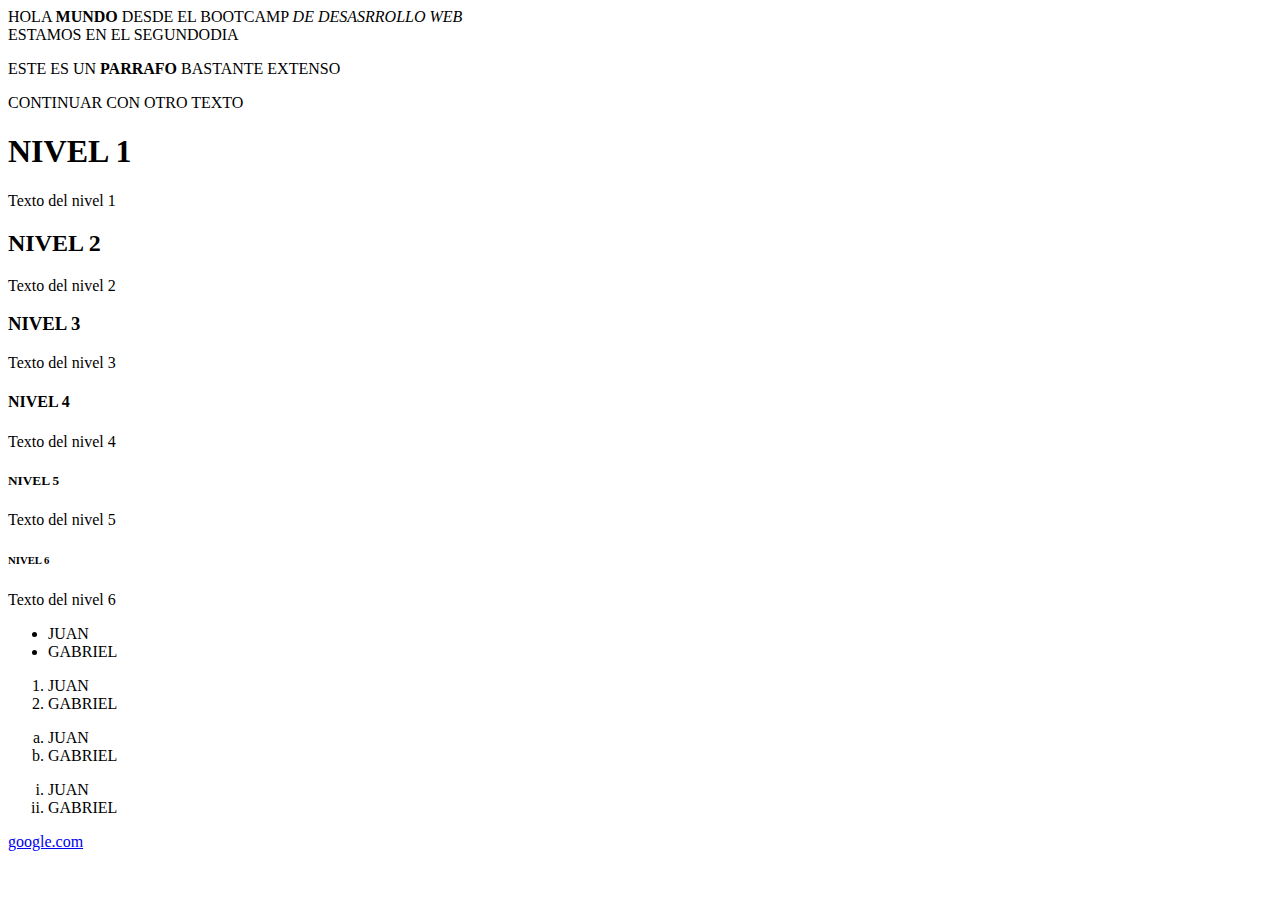
<file: index.html>
<!DOCTYPE html>
<html lang="en">
    <head>
        <meta chargset="UTF-8">
        <meta http-equiv="X-UA-Compatible" content="IE=edge">
        <meta name="viewport" content="width=device-width, initial-scale=1.0">
        <meta name="description" content="Esta es una pagina de saludo">
        <title> Saludando desde HTML</title>
        <!--SON ELEMENTOS EXCLUSIVAMENTE LOCALES-->
        <script>
            /* codigo java script*/
        </script>
        <style>
            /* estilos para la pagina web*/
        </style>
        <link rel="atylesheet" href="mis_estilod.css">
        <scrpt src="mis_scrptd.js"></scrpt>

    </head>
    <body>
        
        HOLA <strong>MUNDO</strong> DESDE EL BOOTCAMP
        <i>DE DESASRROLLO WEB<br></i>ESTAMOS EN EL <span>SEGUNDO</span>DIA
        <p>ESTE ES UN<strong> PARRAFO</strong> BASTANTE EXTENSO</p>
        CONTINUAR CON OTRO TEXTO
        <h1>NIVEL 1</h1>Texto del nivel 1<h2>NIVEL 2</h2>Texto del nivel 2
        <h3>NIVEL 3</h3>Texto del nivel 3<h4>NIVEL 4</h4>Texto del nivel 4
        <h5>NIVEL 5</h5>Texto del nivel 5<h6>NIVEL 6</h6>Texto del nivel 6
        <br>
    <!--LISTAS-->
    <!--Lista no ordenada-->
    <ul>
        <li>JUAN</li>
        <li>GABRIEL</li>
    </ul>
    <!--Lista ordenada (con numeros)-->
    <ol type="1">
        <li>JUAN</li>
        <li>GABRIEL</li>
    </ol>
    <!--Lista ordenada (con letra)-->
    <ol type="a">
        <li>JUAN</li>
        <LI>GABRIEL</LI>
    </ol>
    <!--Lista ordenada 8con numeros romanos-->
    <ol type="i">
        <li>JUAN</li>
        <li>GABRIEL</li>
    </ol>
    <!--ENLACES-->
    <a href="otro.html">google.com</a>
    </body>
</html>
</file>
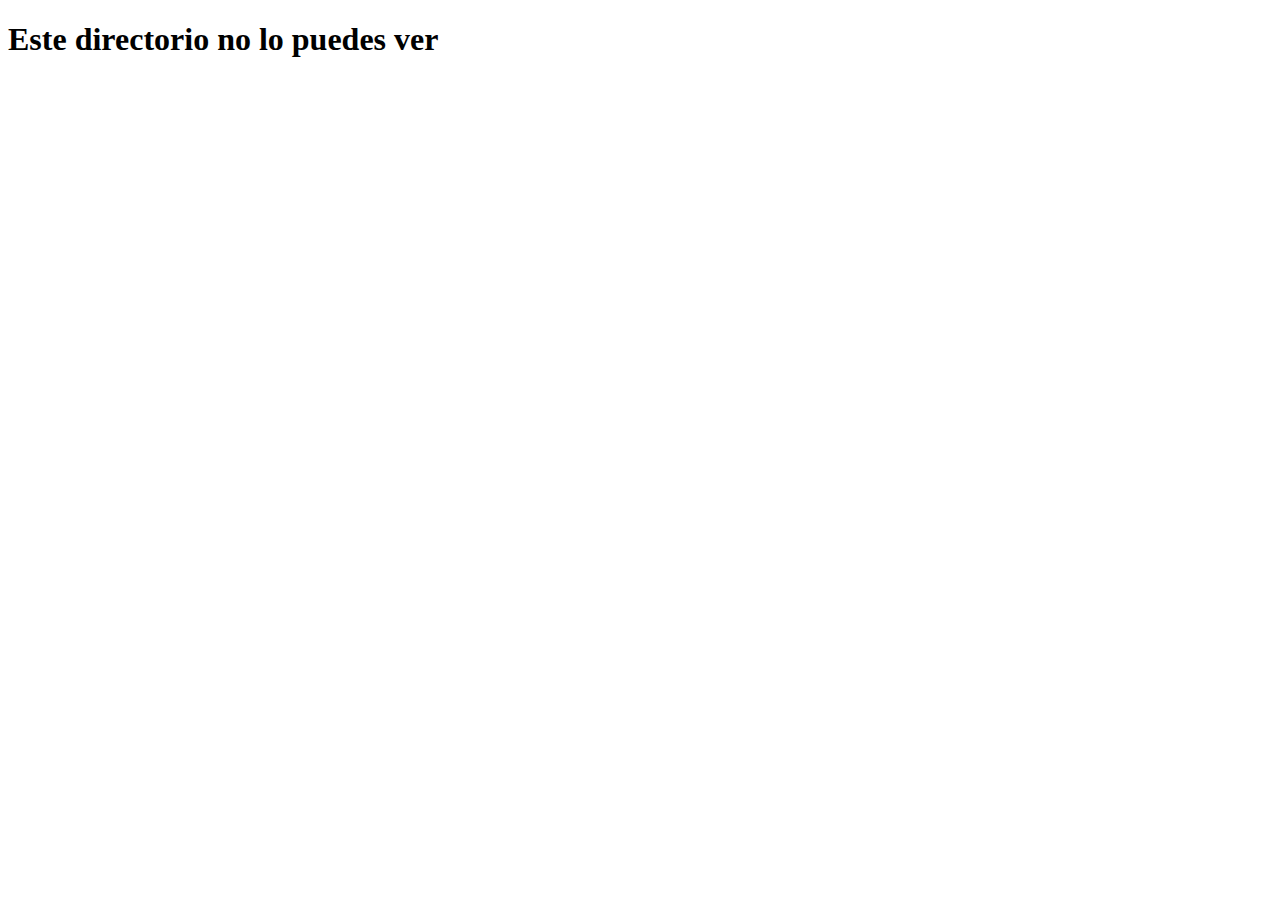
<file: app/index.html>
<!DOCTYPE html>
<html lang="en">
<head>
    <meta charset="UTF-8">
    <meta http-equiv="X-UA-Compatible" content="IE=edge">
    <meta name="viewport" content="width=device-width, initial-scale=1.0">
    <title>Prohibido</title>
</head>
<body>
    <h1>Este directorio no lo puedes ver</h1>
</body>
</html>
</file>
